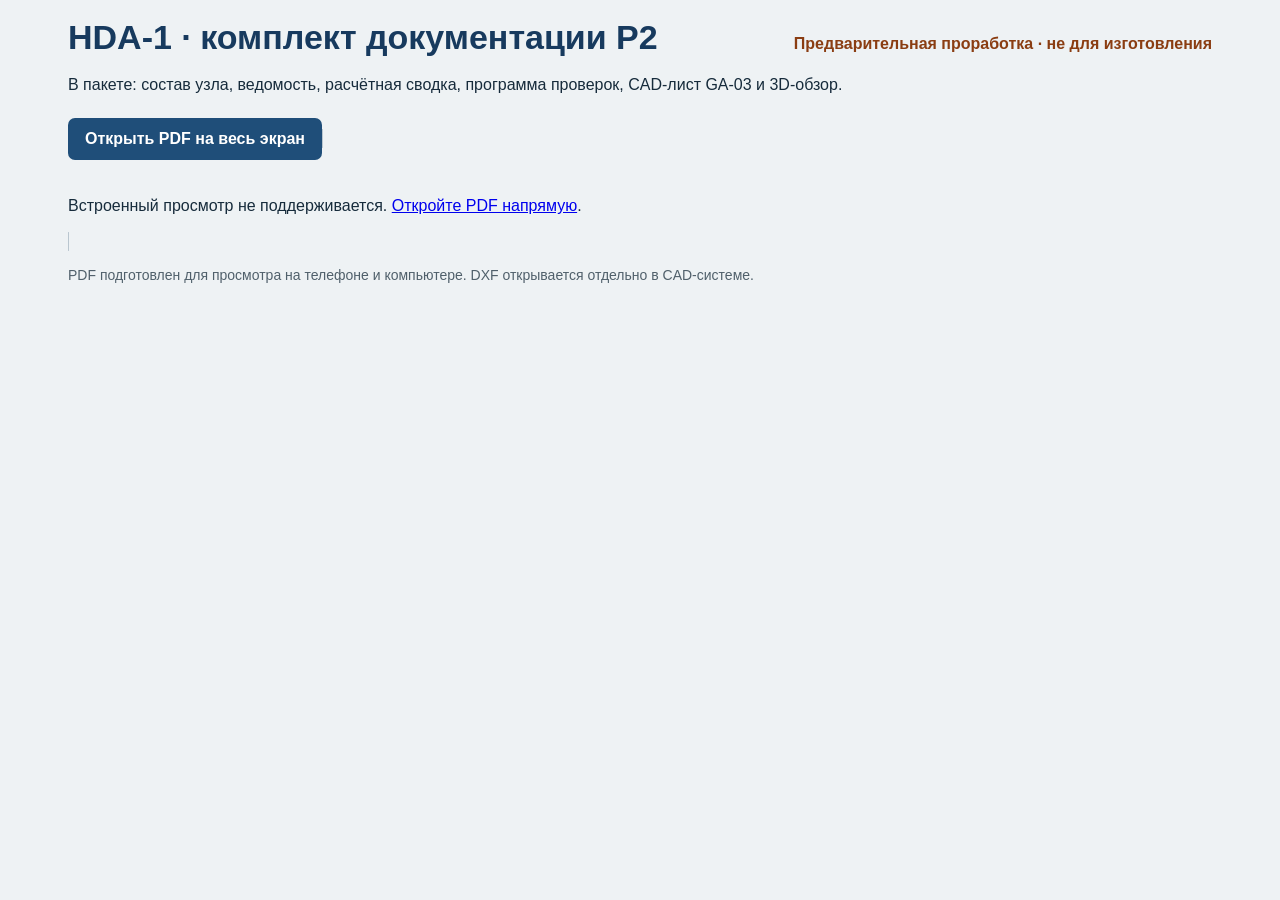
<file: document.html>
<!doctype html>
<html lang="ru">
  <head>
    <meta charset="UTF-8" />
    <meta name="viewport" content="width=device-width, initial-scale=1.0" />
    <title>HDA-1 — документация P2</title>
    <style>
      :root { color-scheme: light; font-family: Arial, sans-serif; color: #162b3b; background: #eef2f4; }
      * { box-sizing: border-box; }
      body { margin: 0; }
      main { max-width: 1180px; margin: 0 auto; padding: 18px; }
      header { display: flex; justify-content: space-between; align-items: baseline; gap: 18px; flex-wrap: wrap; }
      h1 { margin: 0; font-size: clamp(22px, 4vw, 34px); color: #173a5e; }
      p { line-height: 1.45; }
      .status { color: #8a3d12; font-weight: bold; }
      .open { display: inline-block; margin: 6px 0 18px; padding: 12px 17px; border-radius: 7px; background: #1f4e79; color: #fff; font-weight: bold; text-decoration: none; }
      .viewer { width: 100%; height: calc(100vh - 185px); min-height: 560px; border: 1px solid #b9c6cf; border-radius: 8px; background: #fff; }
      .note { color: #50606b; font-size: 14px; }
      @media (max-width: 620px) { main { padding: 14px; } .viewer { height: 72vh; min-height: 430px; } }
    </style>
  </head>
  <body>
    <main>
      <header>
        <h1>HDA-1 · комплект документации P2</h1>
        <span class="status">Предварительная проработка · не для изготовления</span>
      </header>
      <p>В пакете: состав узла, ведомость, расчётная сводка, программа проверок, CAD-лист GA-03 и 3D-обзор.</p>
      <a class="open" href="./assets/p2/hda1_p2_preliminary_documentation_package_ru.pdf">Открыть PDF на весь экран</a>
      <object class="viewer" data="./assets/p2/hda1_p2_preliminary_documentation_package_ru.pdf" type="application/pdf">
        <p>Встроенный просмотр не поддерживается. <a href="./assets/p2/hda1_p2_preliminary_documentation_package_ru.pdf">Откройте PDF напрямую</a>.</p>
      </object>
      <p class="note">PDF подготовлен для просмотра на телефоне и компьютере. DXF открывается отдельно в CAD-системе.</p>
    </main>
  </body>
</html>
</file>
